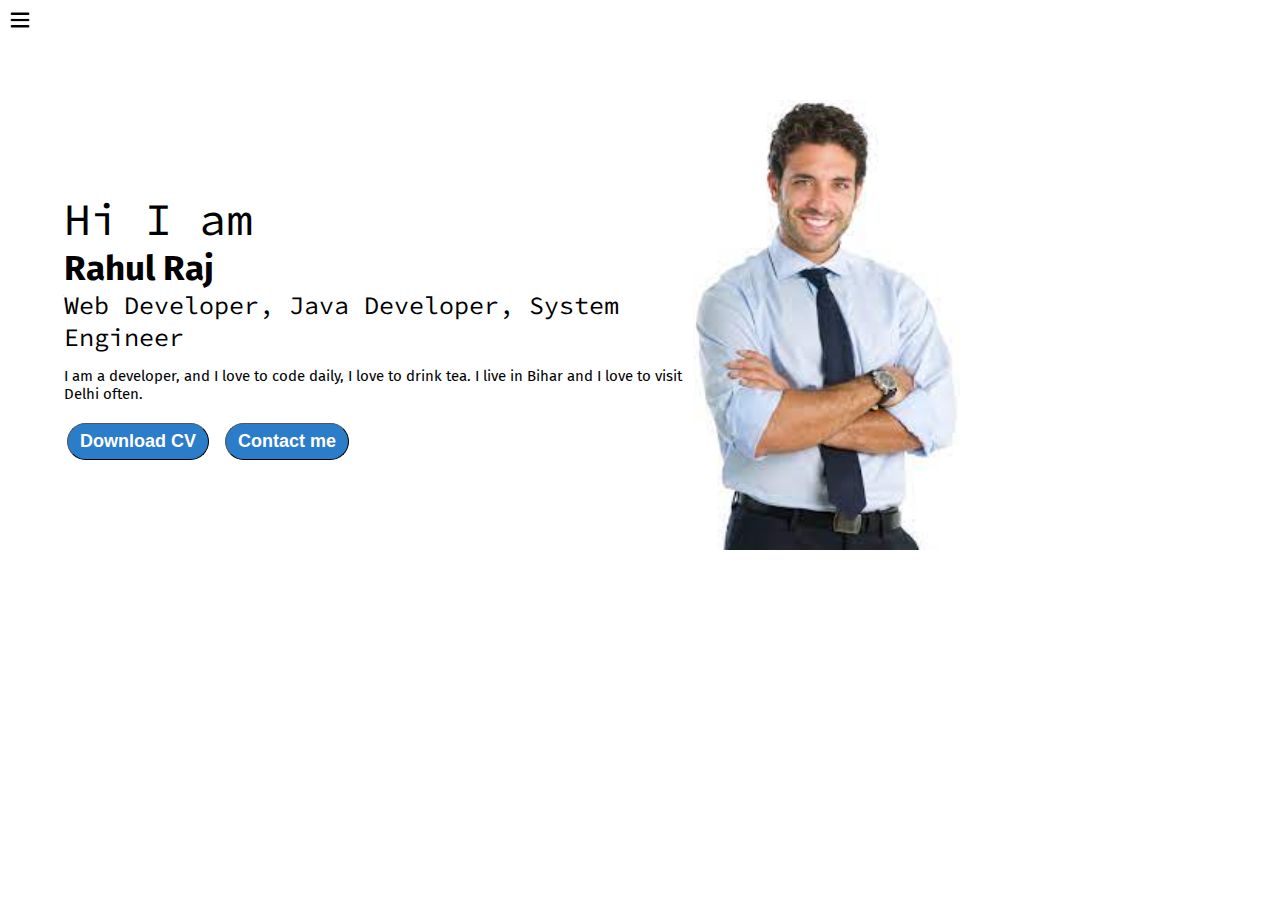
<file: portfolio_webapp/index.html>
<!DOCTYPE html>
<html lang="en">

<head>
    <meta charset="UTF-8">
    <meta http-equiv="X-UA-Compatible" content="IE=edge">
    <meta name="viewport" content="width=device-width, initial-scale=1.0">
    <title>Rahul Raj</title>
    <link rel="stylesheet" href="styles.css">
</head>

<body>
    <div class="container">
        <div class="sidebar sidebarGo">

            <nav>
                <ul>
                    <li><a href="index.html">Home</a> </li>
                    <li><a href="intro.html">My Intro</a> </li>
                    <li><a href="services.html">Services</a> </li>
                    <li><a href="blog.html">Blog</a></li>
                    <li><a href="contact.html">Contact Me</a></li>
                </ul>
            </nav>
        </div>
        <div class="main">
            <div class="hamburger">
                <img class="ham" src="more.png" alt="" width="20">
                <img class="cross" src="close.png" alt=""width="20">
            </div>
            <div class="infocontainer">
                <div class="devinfo">
                    <div class="hello">Hi I am</div>
                    <div class="name">Rahul Raj</div>
                    <div class="about">Web Developer, Java Developer, System Engineer</div>
                    <div class="moreabout">I am a developer, and I love to code daily, I love to drink tea. I live in
                        Bihar and I love to visit Delhi often.</div>
                    <div class="buttons">
                        <a href="mycv.pdf" target="_blank"><button class="btn">Download CV</button></a>
                        <a href="contact.html"><button class="btn">Contact me</button></a>
                    </div>
                </div>
                <div class="devpic">
                    <img src="dev.png" alt="RahulImage">
                </div>
            </div>
        </div>
    </div>

    <script src="script.js"></script>
</body>

</html>
</file>
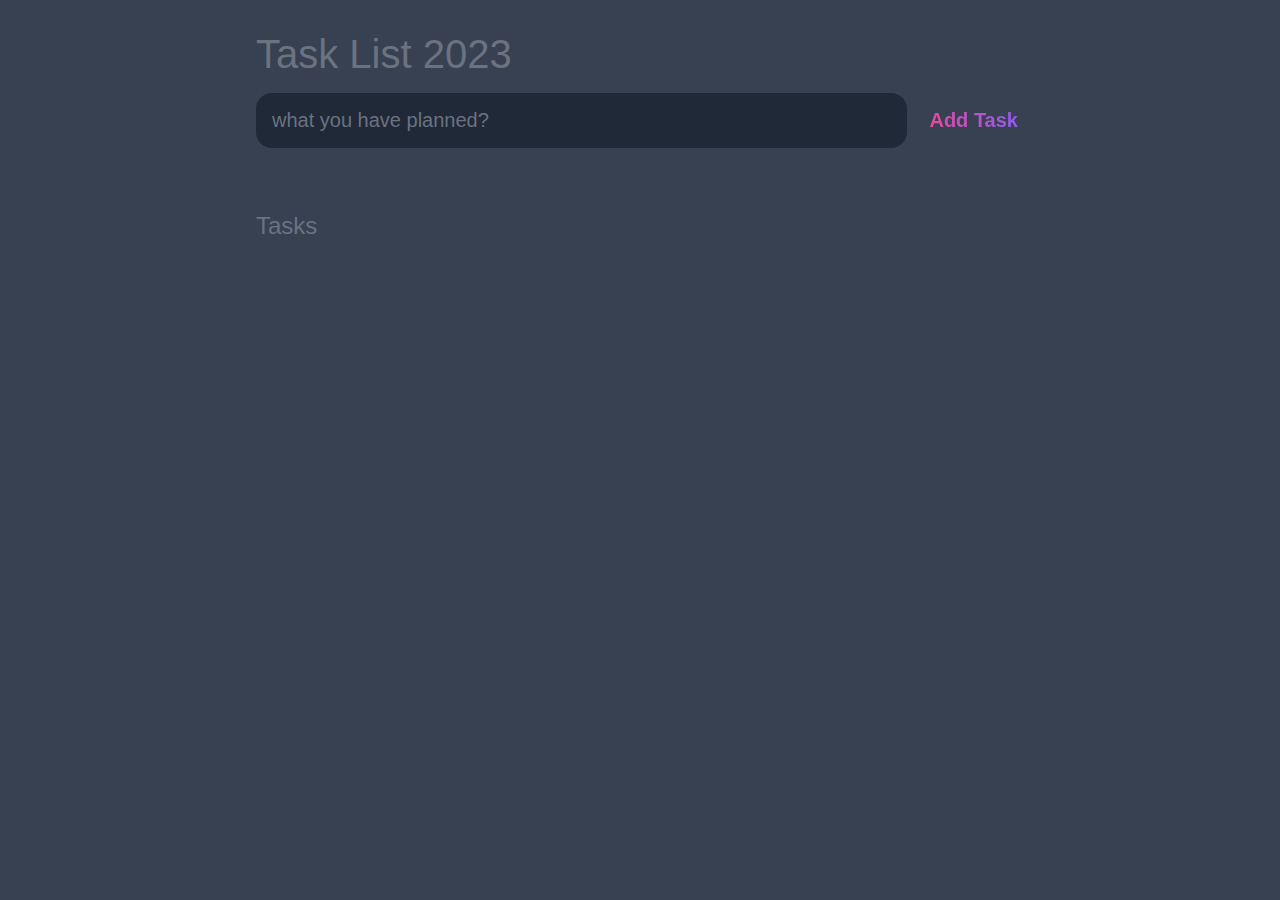
<file: TODO_webApp/index.html>
<!DOCTYPE html>
<html lang="en">
<head>
    <meta charset="UTF-8">
    <meta http-equiv="X-UA-Compatible" content="IE=edge">
    <meta name="viewport" content="width=device-width, initial-scale=1.0">
    <title>Task List 2023</title>
    <link rel="stylesheet" href="main.css">
</head>
<body>
    <header>
        <h1>Task List 2023</h1>
        <form id="new-task-form">
            <input type="text" id="new-task-input" placeholder="what you have planned?" />
            <input type="submit" id="new-task-submit" value="Add Task" />
        </form>
    </header>

    <main>
        <section class="task-list">
            <h2>Tasks</h2>
            <div id="tasks">

                <!-- <div class="task">
                    <div class="content">
                        <input type="text" class="text" value="My shiny Task" readonly>
                    </div>
                    <div class="action">
                        <button class="edit">Edit</button>
                        <button class="delete">Delete</button>
                    </div>
                </div> -->


            </div>
        </section>
    </main>
    <script src="main.js"></script>
</body>
</html>
</file>
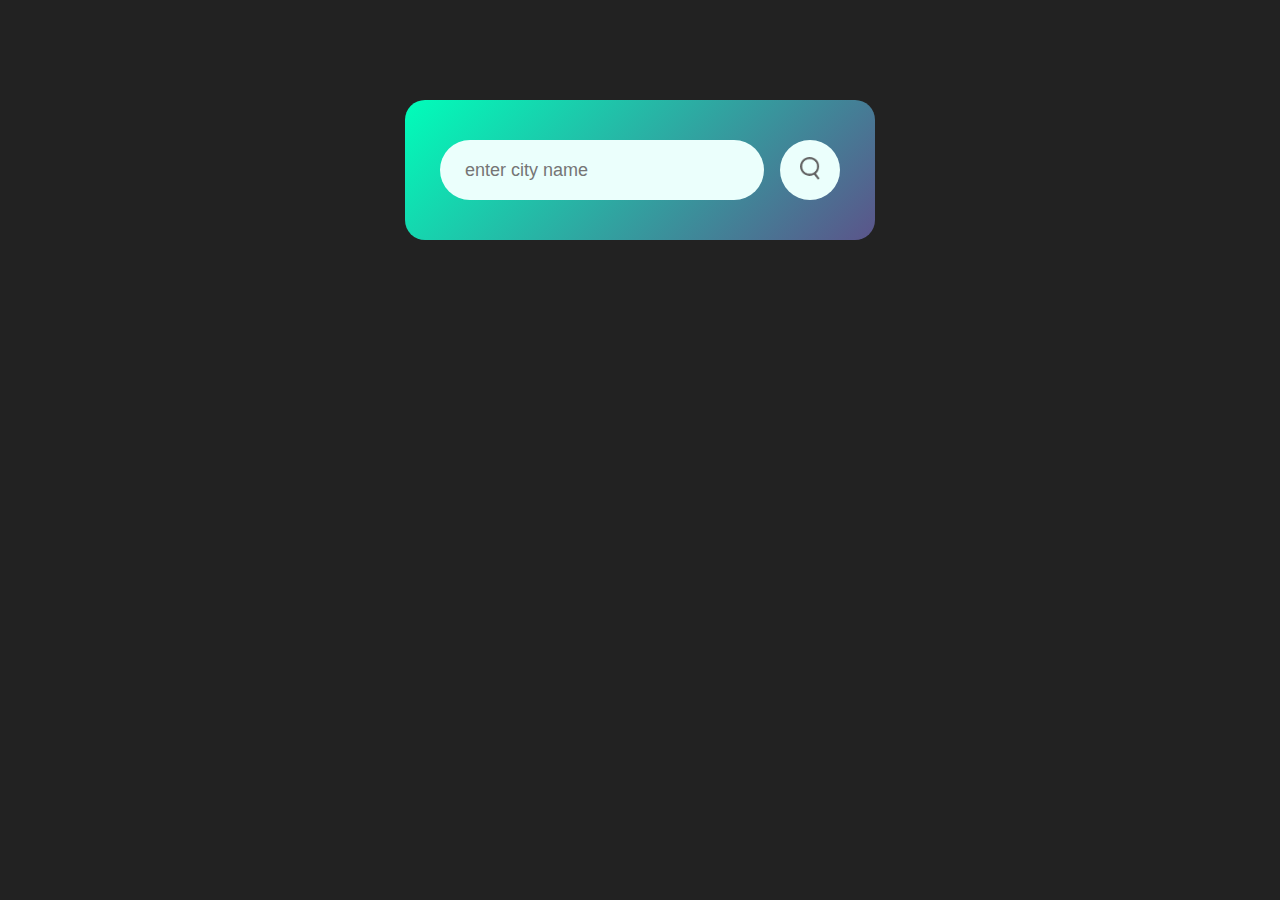
<file: Weather_webApp/index.html>
<!DOCTYPE html>
<html lang="en">

<head>
    <meta charset="UTF-8">
    <meta http-equiv="X-UA-Compatible" content="IE=edge">
    <meta name="viewport" content="width=device-width, initial-scale=1.0">
    <link rel="stylesheet" href="style.css">
    <title>Weather Web App</title>
</head>

<body>
    <div class="card">
        <div class="search">
            <input type="text" placeholder="enter city name" spellcheck="false">
            <button><img src="images/search.png" alt=""></button>
        </div>
        <div class="error">
            <p>Invalid city name</p>
        </div>
        <div class="weather">
            <img src="images/rain.png" alt="" class="weather-icon">
            <h1 class="temp">17°c</h1>
            <h2 class="city">Bengalore</h2>
            <div class="details">
                <div class="col">
                    <img src="images/humidity.png" alt="">
                    <div>
                        <p class="humidity">50%</p>
                        <p>Humidity</p>
                    </div>
                </div>
                <div class="col">
                    <img src="images/wind.png" alt="">
                    <div>
                        <p class="wind">15 km/h</p>
                        <p>Wind Speed</p>
                    </div>
                </div>
            </div>
        </div>
    </div>

    <script src="script.js"></script>
</body>

</html>
</file>
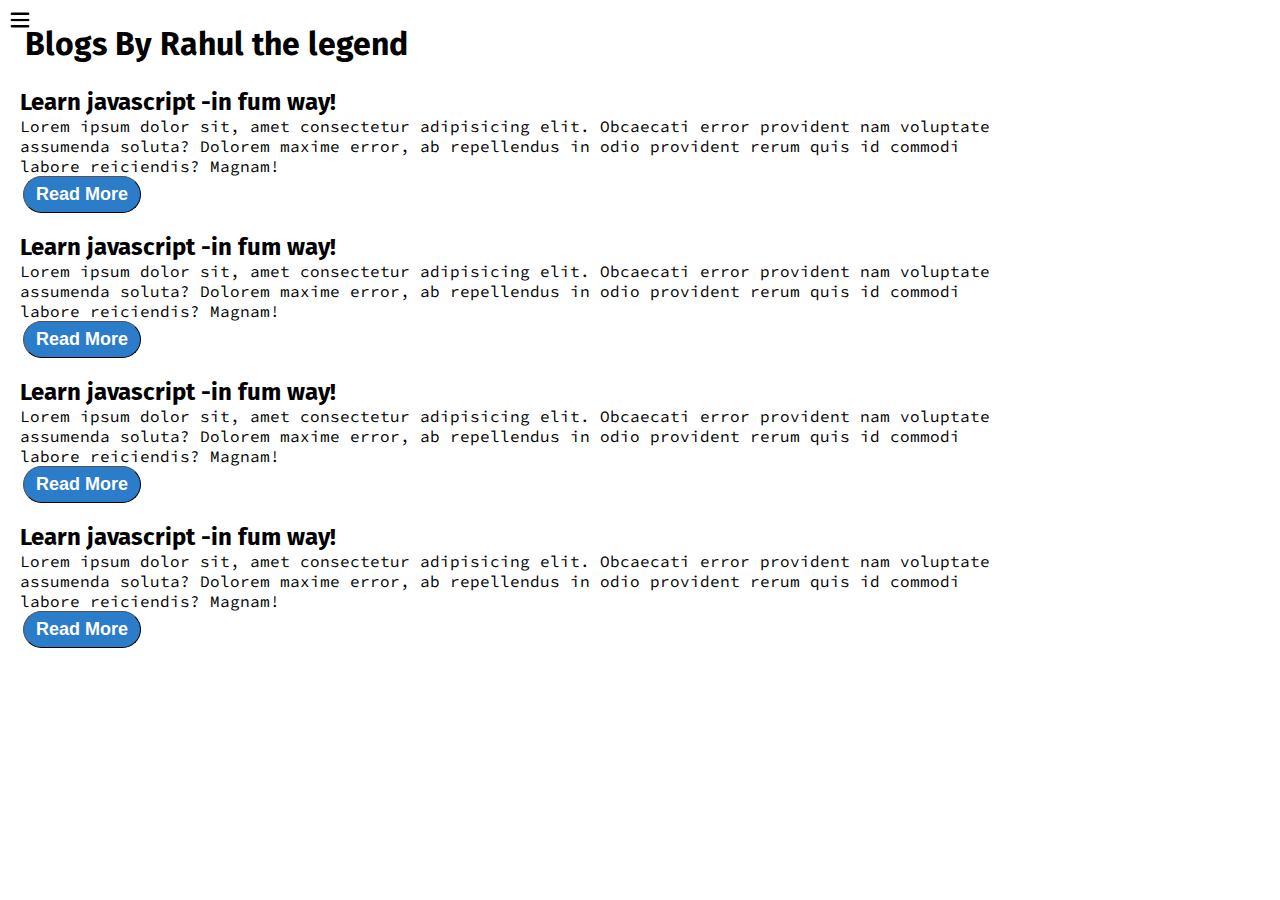
<file: portfolio_webapp/blog.html>
<!DOCTYPE html>
<html lang="en">

<head>
    <meta charset="UTF-8">
    <meta http-equiv="X-UA-Compatible" content="IE=edge">
    <meta name="viewport" content="width=device-width, initial-scale=1.0">
    <title>Rahul Raj</title>
    <link rel="stylesheet" href="styles.css">
</head>

<body>
    <div class="container">
        <div class="sidebar sidebarGo">

            <nav>
                <ul>
                    <li><a href="index.html">Home</a> </li>
                    <li><a href="intro.html">My Intro</a> </li>
                    <li><a href="services.html">Services</a> </li>
                    <li><a href="blog.html">Blog</a></li>
                    <li><a href="contact.html">Contact Me</a></li>
                </ul>
            </nav>
        </div>
        <div class="main">
            <div class="hamburger">
                <img class="ham" src="more.png" alt="" width="20">
                <img class="cross" src="close.png" alt=""width="20">
            </div>
            <div class="blogcontainer">
                <h1>Blogs By Rahul the legend</h1>
                <div class="blogitem">
                    <h2>Learn javascript -in fum way!</h2>
                    <p>Lorem ipsum dolor sit, amet consectetur adipisicing elit. Obcaecati error provident nam voluptate
                        assumenda soluta? Dolorem maxime error, ab repellendus in odio provident rerum quis id commodi
                        labore reiciendis? Magnam!</p>
                        <button class="btn">Read More</button>
                </div>
                <div class="blogitem">
                    <h2>Learn javascript -in fum way!</h2>
                    <p>Lorem ipsum dolor sit, amet consectetur adipisicing elit. Obcaecati error provident nam voluptate
                        assumenda soluta? Dolorem maxime error, ab repellendus in odio provident rerum quis id commodi
                        labore reiciendis? Magnam!</p>
                        <button class="btn">Read More</button>
                </div>
                <div class="blogitem">
                    <h2>Learn javascript -in fum way!</h2>
                    <p>Lorem ipsum dolor sit, amet consectetur adipisicing elit. Obcaecati error provident nam voluptate
                        assumenda soluta? Dolorem maxime error, ab repellendus in odio provident rerum quis id commodi
                        labore reiciendis? Magnam!</p>
                        <button class="btn">Read More</button>
                </div>
                <div class="blogitem">
                    <h2>Learn javascript -in fum way!</h2>
                    <p>Lorem ipsum dolor sit, amet consectetur adipisicing elit. Obcaecati error provident nam voluptate
                        assumenda soluta? Dolorem maxime error, ab repellendus in odio provident rerum quis id commodi
                        labore reiciendis? Magnam!</p>
                        <button class="btn">Read More</button>
                </div>
            </div>
        </div>
    </div>

    <script src="script.js"></script>
</body>

</html>
</file>
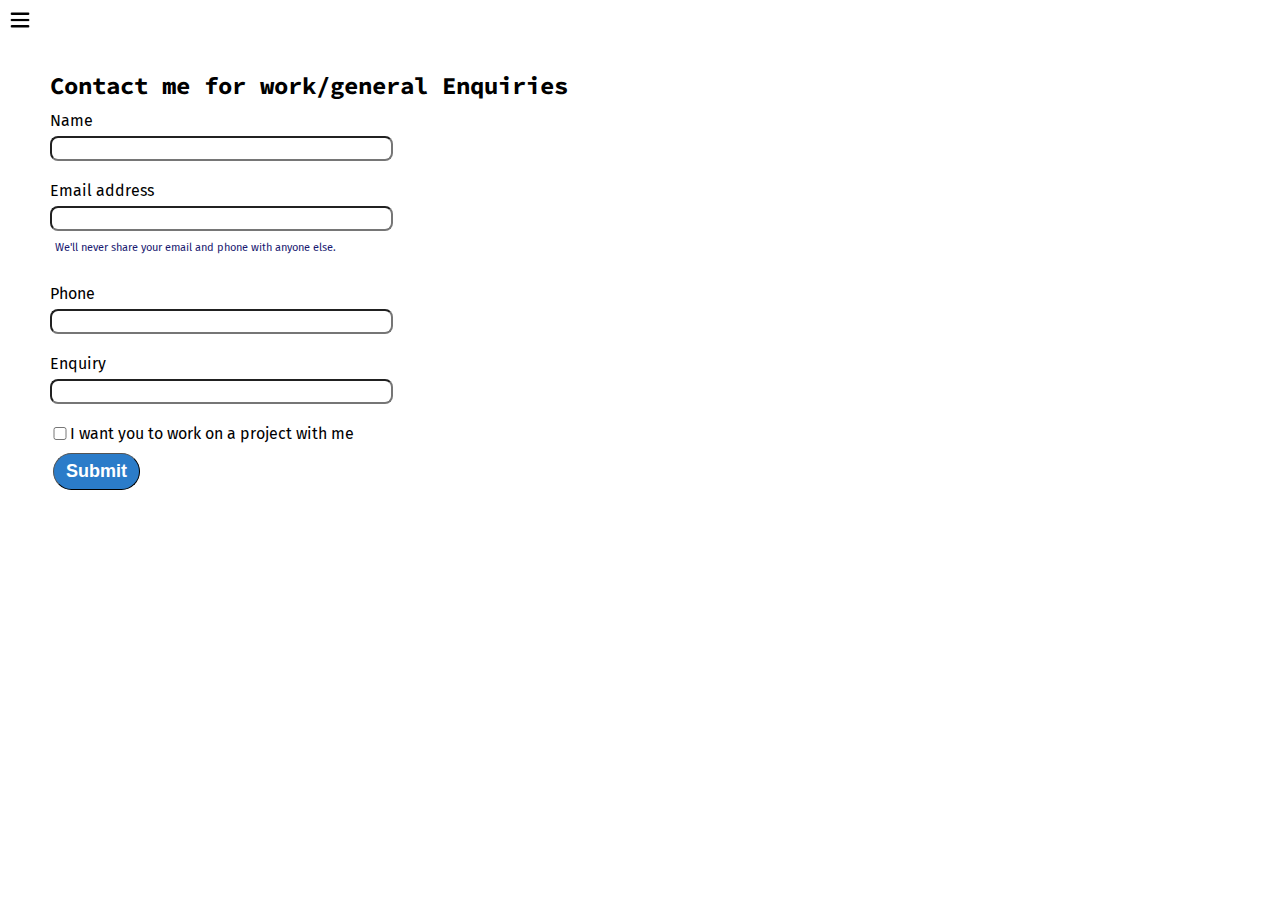
<file: portfolio_webapp/contact.html>
<!DOCTYPE html>
<html lang="en">

<head>
    <meta charset="UTF-8">
    <meta http-equiv="X-UA-Compatible" content="IE=edge">
    <meta name="viewport" content="width=device-width, initial-scale=1.0">
    <title>Rahul Raj</title>
    <link rel="stylesheet" href="styles.css">
</head>

<body>
    <div class="container">
        <div class="sidebar sidebarGo">

            <nav>
                <ul>
                    <li><a href="index.html">Home</a> </li>
                    <li><a href="intro.html">My Intro</a> </li>
                    <li><a href="services.html">Services</a> </li>
                    <li><a href="blog.html">Blog</a></li>
                    <li><a href="contact.html">Contact Me</a></li>
                </ul>
            </nav>
        </div>
        <div class="main">
          <div class="hamburger">
            <img class="ham" src="more.png" alt="" width="20">
            <img class="cross" src="close.png" alt=""width="20">
        </div>
            <div class="contactform">
                <h2>Contact me for work/general Enquiries</h2>
                <form>
                    <div class="mb-3">
                        <label for="clientname" class="form-label">Name</label>
                        <input type="name" class="form-control" id="clientname" aria-describedby="emailHelp">
                      </div>
                    <div class="mb-3">
                      <label for="clientemail1" class="form-label">Email address</label>
                      <input type="email" class="form-control" id="clientemail1" aria-describedby="emailHelp">
                      <div id="emailHelp" class="form-text">We'll never share your email and phone with anyone else.</div>
                    </div>
                    <div class="mb-3">
                      <label for="clientphone" class="form-label">Phone</label>
                      <input type="phone" class="form-control" id="clientphone">
                    </div>

                    <div class="mb-3">
                        <label for="clientenq" class="form-label">Enquiry</label>
                        <input type="text" class="form-control" id="clientenq" aria-describedby="emailHelp">
                      </div>

                    <div class="mb-3" id="form-check">
                      <input type="checkbox" class="form-check-input" id="isclient">
                      <label class="form-check-label" for="isclient">I want you to work on a project with me</label>
                    </div>
                    <button type="submit" class="btn btn-primary">Submit</button>
                  </form>
            </div>
        </div>
    </div>

    <script src="script.js"></script>
</body>

</html>
</file>
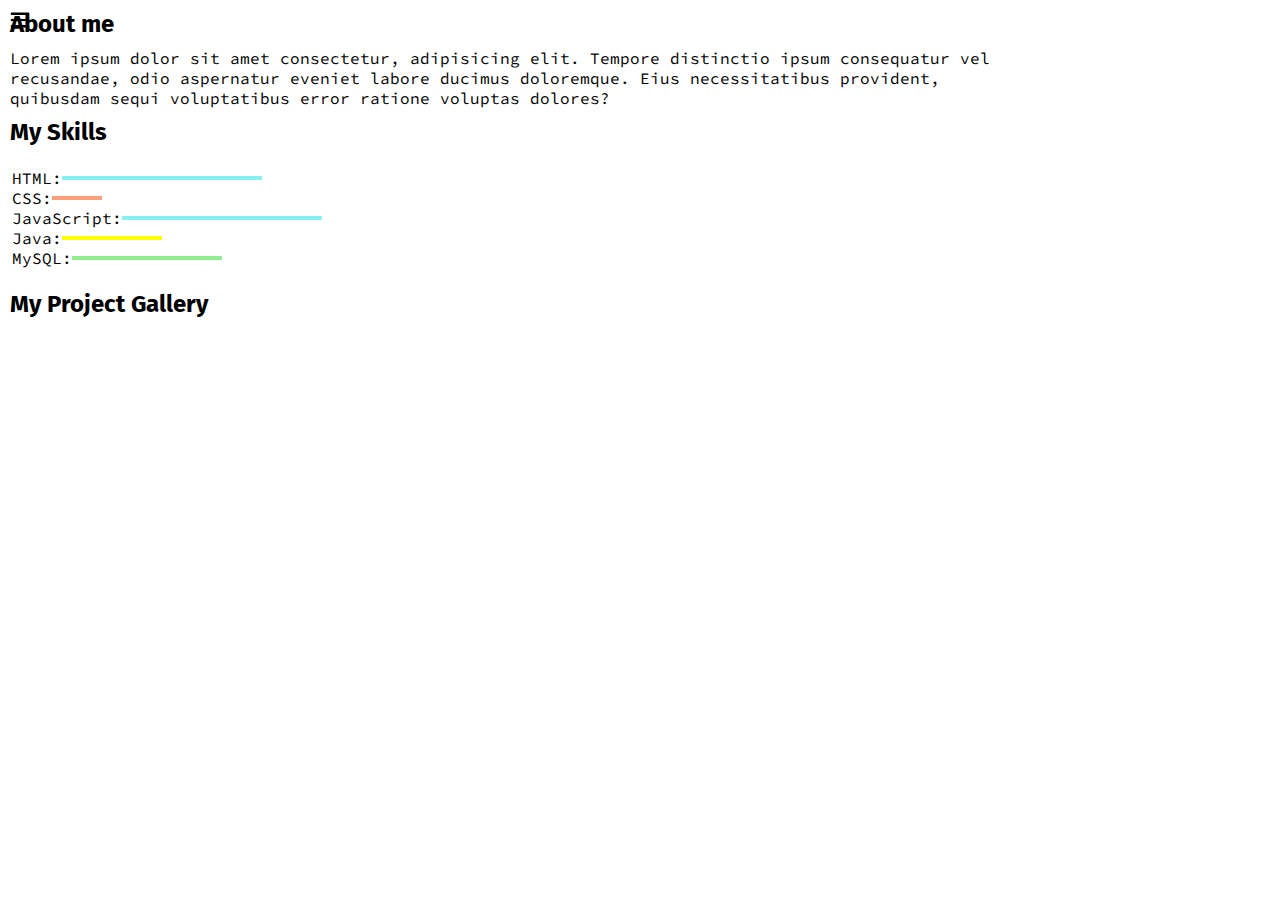
<file: portfolio_webapp/intro.html>
<!DOCTYPE html>
<html lang="en">

<head>
    <meta charset="UTF-8">
    <meta http-equiv="X-UA-Compatible" content="IE=edge">
    <meta name="viewport" content="width=device-width, initial-scale=1.0">
    <title>Rahul Raj</title>
    <link rel="stylesheet" href="styles.css">
</head>

<body>
    <div class="container">
        <div class="sidebar sidebarGo">

            <nav>
                <ul>
                    <li><a href="index.html">Home</a> </li>
                    <li><a href="intro.html">My Intro</a> </li>
                    <li><a href="services.html">Services</a> </li>
                    <li><a href="blog.html">Blog</a></li>
                    <li><a href="contact.html">Contact Me</a></li>
                </ul>
            </nav>
        </div>
        <div class="main">
            <div class="hamburger">
                <img class="ham" src="more.png" alt="" width="20">
                <img class="cross" src="close.png" alt=""width="20">
            </div>
            <div class="intro">
                    <h2>About me</h2>
                    <p>Lorem ipsum dolor sit amet consectetur, adipisicing elit. Tempore distinctio ipsum consequatur
                        vel recusandae, odio aspernatur eveniet labore ducimus doloremque. Eius necessitatibus
                        provident, quibusdam sequi voluptatibus error ratione voluptas dolores?
                    </p>
                    <h2>My Skills</h2>
                    <div class="skillcontainer">
                        <div class="skillitem">HTML: <div class="skill hundred"></div></div>
                        <div class="skillitem">CSS: <div class="skill t5"></div></div>
                        <div class="skillitem">JavaScript: <div class="skill"></div></div>
                        <div class="skillitem">Java: <div class="skill fifty"></div></div>
                        <div class="skillitem">MySQL: <div class="skill s75"></div></div>
                    </div>
                    <h2>My Project Gallery</h2>
            </div>
        </div>
    </div>
    <script src="script.js"></script>
</body>

</html>
</file>
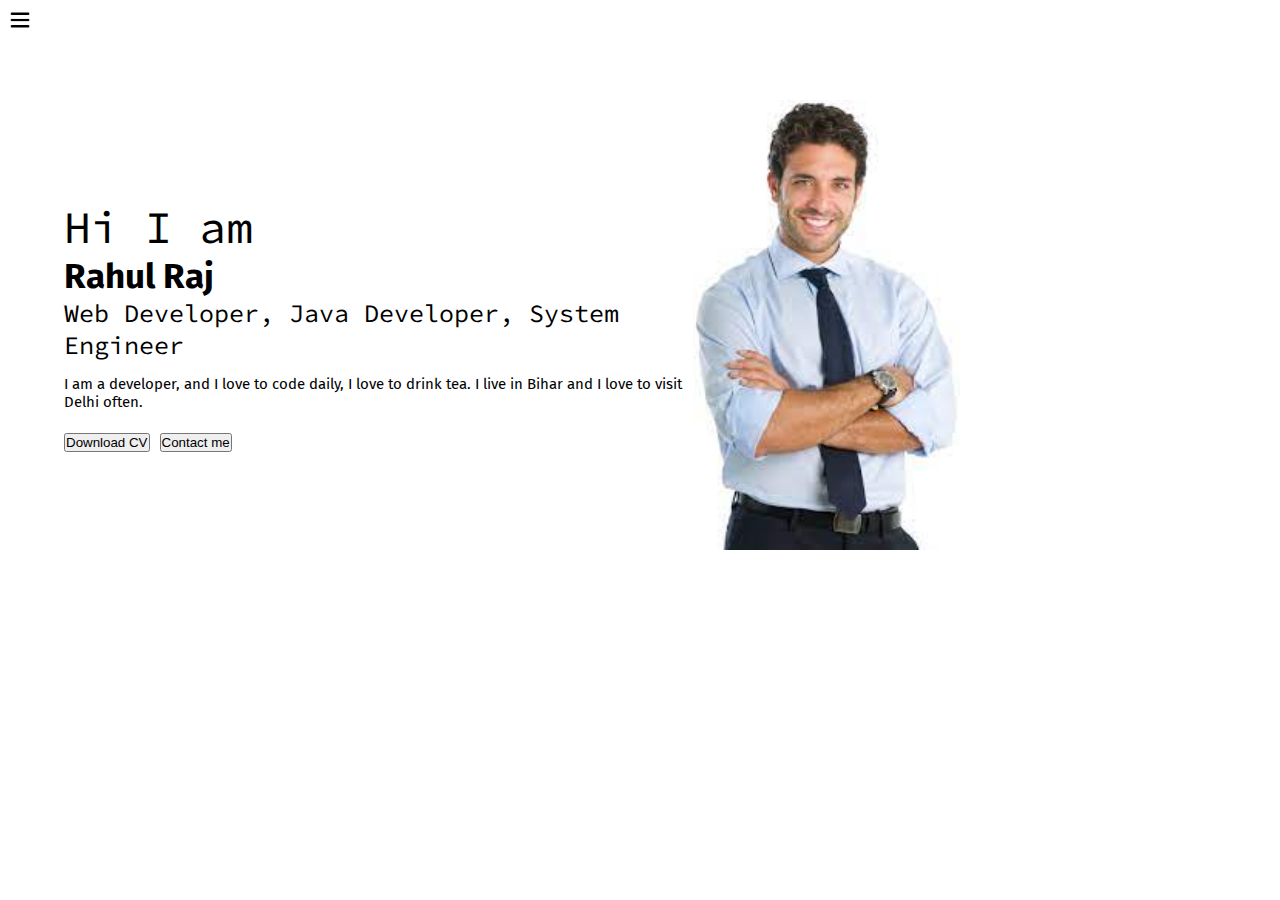
<file: portfolio_webapp/services.html>
<!DOCTYPE html>
<html lang="en">

<head>
    <meta charset="UTF-8">
    <meta http-equiv="X-UA-Compatible" content="IE=edge">
    <meta name="viewport" content="width=device-width, initial-scale=1.0">
    <title>Rahul Raj</title>
    <link rel="stylesheet" href="styles.css">
</head>

<body>
    <div class="container">
        <div class="sidebar sidebarGo">

            <nav>
                <ul>
                    <li><a href="index.html">Home</a> </li>
                    <li><a href="intro.html">My Intro</a> </li>
                    <li><a href="services.html">Services</a> </li>
                    <li><a href="blog.html">Blog</a></li>
                    <li><a href="contact.html">Contact Me</a></li>
                </ul>
            </nav>
        </div>
        <div class="main">
            <div class="hamburger">
                <img class="ham" src="more.png" alt="" width="20">
                <img class="cross" src="close.png" alt=""width="20">
            </div>
            <div class="infocontainer">
                <div class="devinfo">
                    <div class="hello">Hi I am</div>
                    <div class="name">Rahul Raj</div>
                    <div class="about">Web Developer, Java Developer, System Engineer</div>
                    <div class="moreabout">I am a developer, and I love to code daily, I love to drink tea. I live in
                        Bihar and I love to visit Delhi often.</div>
                    <div class="buttons">
                        <button>Download CV</button>
                        <button>Contact me</button>
                    </div>
                </div>
                <div class="devpic">
                    <img src="dev.png" alt="RahulImage">
                </div>
            </div>
        </div>
    </div>

    <script src="script.js"></script>
</body>

</html>
</file>
<file: portfolio_webapp/styles.css>
@import url('https://fonts.googleapis.com/css2?family=Fira+Sans&display=swap');
@import url('https://fonts.googleapis.com/css2?family=Fira+Sans&family=Source+Code+Pro&display=swap');

*{
    margin: 0;
    padding: 0;
}
.sidebar{
    background-color: rgb(213, 209, 209);
    font-family: 'Fira Sans', sans-serif;
    /* width: 290px; */
    height: 100vh;
    transition: transform 0.3s ease-in;
}

.sidebar nav{
    padding: 45px;
}

.sidebar nav li{
    list-style: none;
    font-size: 30px;
    padding: 17px;
}

.sidebar nav li a{
   text-decoration: none;
   color: black;
}

.main{
    /* background-color: lightgray; */
    width: 80vw;
}

.container{
    display: flex;
    
}

.infocontainer{
    /* background-color: rgb(247, 149, 149); */
    height: 50vh;
    width: 70vw;
    margin: 100px auto;
    display: flex;
    justify-content: space-around;
}

.devinfo{
    display: flex;
    justify-content: center;
    flex-direction: column;
    font-family: 'Source Code Pro', monospace;
}

.hello{
    font-size: 45px;
}

.name{
    font-size: 35px;
    font-weight: bold;
    font-family: 'Fira Sans', sans-serif;
}

.about{
    font-size: 25px;
}

.moreabout{
    font-size: 15px;
    margin-top: 14px;
    font-family: 'Fira Sans', sans-serif;
}

.buttons{
    padding-top: 20px;
}

.btn {
    padding: 7px 12px;
    border-radius: 20px;
    border-width: 0.5px;
    color: white;
    background-color: rgb(43, 124, 201);
    font-weight: bold;
    font-size: 18px;
    margin: 0 3px;
    cursor: pointer;
}
.btn:hover{
    background-color: white;
    color: rgb(43, 124, 201);
}
.devpic img{
    height: 50vh;
}

.contactform{
    font-family: 'Fira Sans', sans-serif;
    padding: 0 50px;
    padding-top: 70px;
}

.contactform h2{
    font-family: 'Source Code Pro', monospace;
    /* text-align: center; */

}

.contactform form div{
    padding: 10px 0;
    display: flex;
    flex-direction: column;
}

.contactform form div input{
    width: 26vw;
    border-radius: 8px;
    margin: 6px 0 0 0;
    padding: 3px;
}

#emailHelp{
    font-size: 11px;
    color: midnightblue;
    margin: 0 5px;
}

#form-check{
    flex-direction: row;
}
#form-check input{
    width: 18px;
    margin: 3px 1px;
}

.blogitem{
    margin: 20px;
    font-family: 'Fira Sans', sans-serif;
}

.blogcontainer h1{
    font-family: 'Fira Sans', sans-serif;
    margin: 25px;
}

.blogitem p{
    font-family: 'Source Code Pro', monospace;
}

.intro h2{
    font-family: 'Fira Sans', sans-serif;
    margin: 10px;
}

.intro p{
    font-family: 'Source Code Pro', monospace;
    margin: 10px;
}

.skillcontainer{
    padding: 12px;
}

.skillitem{
    display: flex;
    align-items: center;
    font-family: 'Source Code Pro', monospace;
}
.skill{
    width: 200px;
    height: 4px;
    background-color: rgb(135, 241, 241);
}

.hundred{
    width: 200px;
}
.s75{
    width: 150px;
    background-color: lightgreen;
}
.fifty{
    width: 100px;
    background-color: yellow;
}
.t5{
    width: 50px;
    background-color: lightsalmon;
}

.sidebarGo{
    transform: translate(-290px, 0px);
    position: absolute;
}
.hamburger{
    position: absolute;
    cursor: pointer;
    top: 10px;
    left: 10px;
}
.cross{
    margin-left: 230px;
    opacity: 0.7;
}
@media (max-width: 1191px){
    /* *{
        background-color: rgb(216, 246, 236);
    } */
    .devpic{
        display: none;
    }
    /* .sidebar{
        transform: translate(-290px, 0px);
        position: absolute;
    } */
}
</file>
<file: TODO_webApp/main.css>
:root{
    --dark:#374151;
    --darker:#1F2937;
    --darkest:#111827;
    --grey:#6B7280;
    --light:#EEE;
    --pink:#EC4899;
    --purple:#8B5CF6;
}

*{
    box-sizing: border-box;
    margin: 0;
    font-family: 'Fira sans',sans-serif;
}

body{
    display: flex;
    flex-direction: column;
    min-height: 100vh;
    background: var(--dark);
    color: #FFF;
}

header{
    padding: 2rem 1rem;
    max-width: 800px;
    width: 100%;
    margin: 0 auto;
}

header h1{
    font-size: 2.5rem;
    font-weight: 300;
    color: var(--grey);
    margin-bottom: 1rem;
}

#new-task-form{
    display: flex;
}

input, button{
    appearance: none;
    border: none;
    outline: none;
    background: none;
}

#new-task-input{
    flex: 1 1 0%;
    background-color: var(--darker);
    padding: 1rem;
    border-radius: 1rem;
    margin-right: 1rem;
    color: var(--light);
    font-size: 1.25rem;
}

#new-task-input::placeholder{
    color: var(--grey);
}

#new-task-submit{
    color: var(--pink);
    font-size: 1.25rem;
    font-weight: 700;
    background-image: linear-gradient(to right,var(--pink),var(--purple));
    -webkit-background-clip: text;
    -webkit-text-fill-color: transparent;
    cursor: pointer;
    transition: 0.4s;
}

#new-task-submit:hover{
    opacity: 0.8;
}

#new-task-submit:active{
    opacity: 0.6;
}

main{
    flex: 1 1 0%;
    padding: 2rem 1rem;
    max-width: 800px;
    width: 100%;
    margin: 0 auto;
}

.task-list{
    padding: 0;
}

.task-list h2{
    font-size: 1.5rem;
    font-weight: 300;
    color: var(--grey);
    margin-bottom: 1rem;
}

#tasks .task{
    display: flex;
    justify-content: space-between;
    background-color: var(--darkest);
    padding: 1rem;
    border-radius: 1rem;
    margin-bottom: 1rem;
}

#tasks .task .content{
    flex: 1 1 0%;
}

#tasks .task .content .text{
    color: var(--light);
    font-size: 1.125rem;
    width: 100%;
    display: block;
    transition: 0.4s;
}

#tasks .task .content .text:not(:read-only){
    color: var(--pink);
}

#tasks .task .action{
    display: flex;
    margin: 0 -0.5rem;
}

.task .action button{
    cursor: pointer;
    margin: 0 0.5rem;
    font-size: 1.125rem;
    font-weight: 700;
    text-transform: uppercase;
    transition: 0.4s;
}

.task .action button:hover{
    opacity: 0.8;
}

.task .action button:active{
    opacity: 0.6;
}

.task .action .edit{
    background-image: linear-gradient(to right,var(--pink),var(--purple));
    -webkit-background-clip: text;
    -webkit-text-fill-color: transparent;
}

.task .action .delete{
    color: crimson;
}
</file>
<file: Weather_webApp/style.css>
*{
    margin: 0;
    padding: 0;
    font-family: 'Poppins',sans-serif;
    box-sizing: border-box;
}

body{
    background-color: #222;
}

.card{
    width: 90%;
    max-width: 470px;
    background: linear-gradient(135deg,#00feba,#5b548a);
    color: #fff;
    margin: 100px auto 0;
    border-radius: 20px;
    padding: 40px 35px;
    text-align: center;
}

.search{
    width: 100%;
    display: flex;
    align-items: center;
    justify-content: space-around;
}

.search input{
    border: 0;
    outline: 0;
    background: #ebfffc;
    color: #555;
    padding: 10px 25px;
    height: 60px;
    border-radius: 30px;
    flex: 1;
    margin-right: 16px;
    font-size: 18px;
}

.search button{
    border: 0;
    outline: 0;
    background: #ebfffc;
    border-radius: 50%;
    width: 60px;
    height: 60px;
    cursor: pointer;
}

.search button img{
    width: 20px;
}

.weather-icon{
    width: 170px;
    margin-top: 30px;
}

.weather h1{
    font-size: 80px;
    font-weight: 500;
}

.weather h2{
    font-size: 45px;
    font-weight: 400;
    margin-top: -10px;
}

.details{
    display: flex;
    align-items: center;
    justify-content: space-between;
    padding: 0 20px;
    margin-top: 50px;
}

.col{
    display: flex;
    align-items: centre;
    text-align: left;
}
.col img{
    width: 40px;
    margin-right: 10px;
}

.humidity, .wind{
    font-size: 28px;
    margin-top: -6px;
}

.weather{
    display: none;
}

.error{
    text-align: left;
    margin-left: 10px;
    font-size: 14px;
    margin-top: 10px;
    display: none;
}
</file>
